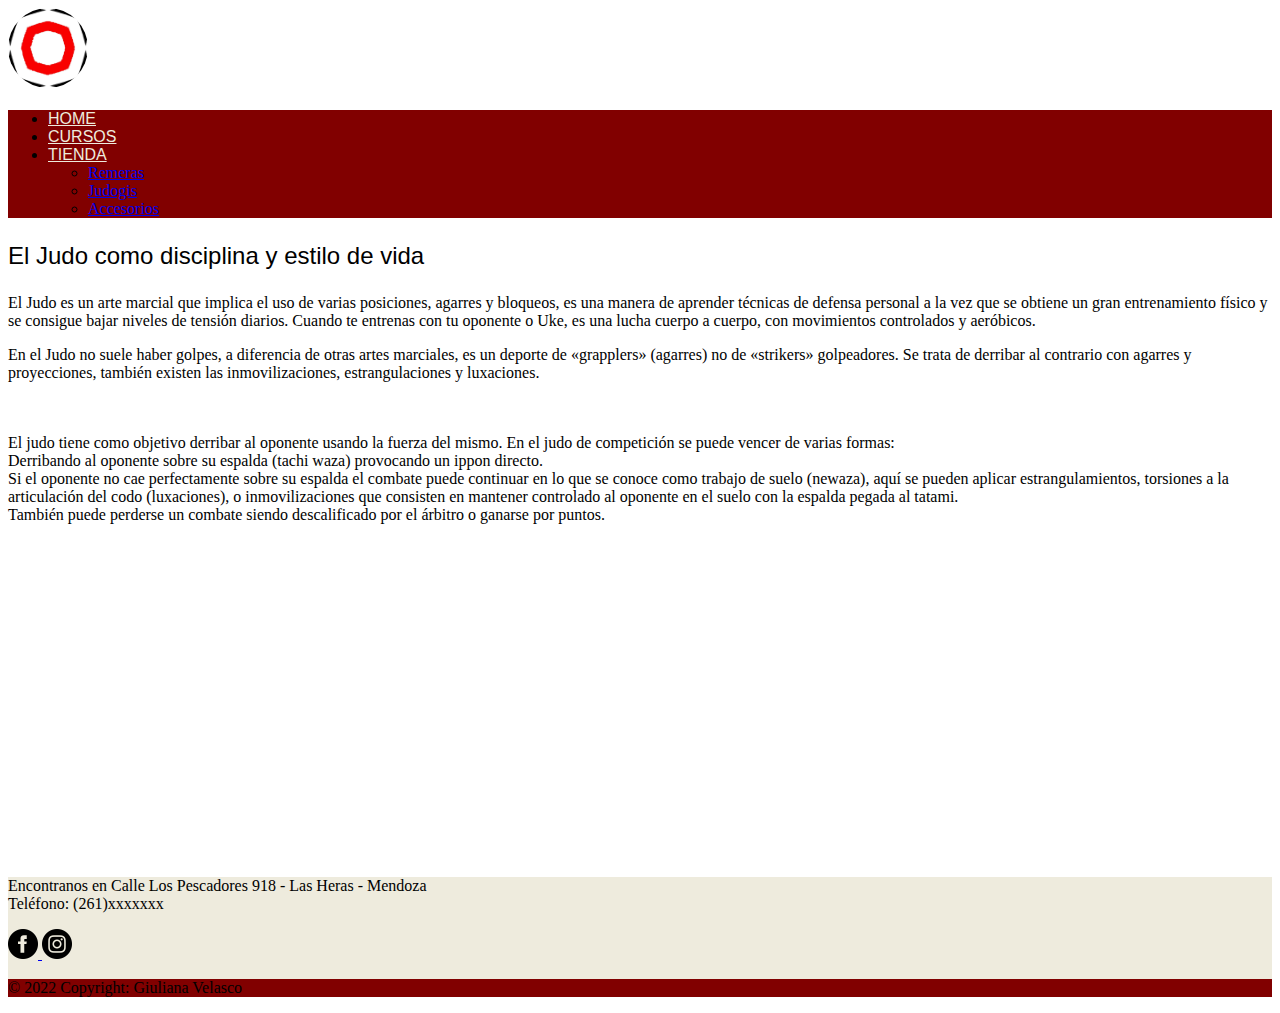
<file: index.html>
<!DOCTYPE html>
<html lang="en">

<head>
  <meta charset="UTF-8">
  <meta http-equiv="X-UA-Compatible" content="IE=edge">
  <meta name="viewport" content="width=device-width, initial-scale=1.0">

  <!-- link de bootstrap -->
  <link href="https://cdn.jsdelivr.net/npm/bootstrap@5.1.3/dist/css/bootstrap.min.css" rel="stylesheet"
    integrity="sha384-1BmE4kWBq78iYhFldvKuhfTAU6auU8tT94WrHftjDbrCEXSU1oBoqyl2QvZ6jIW3" crossorigin="anonymous">

  <!-- link al CSS -->
  <link rel="stylesheet" href="CSS/main.css">

  <link rel="stylesheet" href="https://fonts.google.com/">
  <title>Home - Dojo Icmen</title>
</head>

<body>
  <header>
    <seccion class="navbar fondoheader">
      <div class="container-fluid align-self-start justify-content-end">
        <a class="colortitulo">
          <img class="logo girar" src="img/logo.jpeg" alt="Logo del Dojo" width="80" height="80"
            class="d-inline-block align-text-top">
        </a>
      </div>
  </header>

  <!-- menu de navegación -->
  <nav class="navbar fondonav">
    <ul class="nav nav-tabs">
      <li class="nav-item">
        <a class="nav-link active navcolor" aria-current="page" href="index.html">Home</a>
      </li>
      <li class="nav-item">
        <a class="nav-link navcolor" href="pages/cursos.html">Cursos</a>
      </li>
      <li class="nav-item dropdown">
        <a class="nav-link dropdown-toggle navcolor" href="" id="navbarDropdownMenuLink" role="button" data-bs-toggle="dropdown" aria-expanded="false">
          Tienda
        </a>
        <ul class="dropdown-menu" aria-labelledby="navbarDropdownMenuLink">
          <li>
            <a class="dropdown-item" href="pages/tienda.html">Remeras</a>
          </li>
          <li>
            <a class="dropdown-item" href="pages/tienda.html">Judogis</a>
          </li>
          <li>
            <a class="dropdown-item" href="pages/tienda.html">Accesorios</a>
          </li>
        </ul>
      </li>
    </ul>
  </nav>

  <main>
    <div class="container">
      <div class="row">
        <p class="col-md-12 col-sm-12 tituloMain">El Judo como disciplina y estilo de vida</p>
        <p class="col-md-6 col-sm-12">
          El Judo es un arte marcial que implica el uso de varias posiciones, agarres y bloqueos, es una manera de aprender técnicas de defensa personal a la vez que se obtiene un gran entrenamiento físico y se consigue bajar niveles de tensión diarios. Cuando te entrenas con tu oponente o Uke, es una lucha cuerpo a cuerpo, con movimientos controlados y aeróbicos.
        </p>
        <p class="col-md-6 col-sm-12">
          En el Judo no suele haber golpes, a diferencia de otras artes marciales, es un deporte de «grapplers» (agarres) no de «strikers» golpeadores. Se trata de derribar al contrario con agarres y proyecciones, también existen las inmovilizaciones, estrangulaciones y luxaciones.
          <br><br><br>
        </p>
      </div>
      <!-- video de presentación -->
      <div class="row">
        <p class="col-md-6 col-sm-12">
          El judo tiene como objetivo derribar al oponente usando la fuerza del mismo. En el judo de competición se puede vencer de varias formas:<br>
          Derribando al oponente sobre su espalda (tachi waza) provocando un ippon directo.<br>
          Si el oponente no cae perfectamente sobre su espalda el combate puede continuar en lo que se conoce como trabajo de suelo (newaza), aquí se pueden aplicar estrangulamientos, torsiones a la articulación del codo (luxaciones), o inmovilizaciones que consisten en mantener controlado al oponente en el suelo con la espalda pegada al tatami.<br>
          También puede perderse un combate siendo descalificado por el árbitro o ganarse por puntos.
        </p>
        <div class="col-md-6 col-sm-12 m-0.5 d-flex justify-content-center">
          <iframe class="videoIndex" width="500" height="285" src="https://www.youtube.com/embed/okZNbTKysb0"
            title="YouTube video player" frameborder="0"
            allow="accelerometer; autoplay; clipboard-write; encrypted-media; gyroscope; picture-in-picture"
            allowfullscreen></iframe>
        </div>
      </div>
    </div>
  </main>

  <footer class="fondofooter text-black">
    <div class="container-fuid">

      <div class="row m-0">
        <div class="col-6 text-right">
          <p> Encontranos en Calle Los Pescadores 918 - Las Heras - Mendoza <br> Teléfono: (261)xxxxxxx </p>
        </div>

        <!-- Section: Social media -->
        <section class="mb-4 text-center col-6">

          <!-- Facebook -->
          <a class="btn btn-outline-light btn-floating m-1" href="https://www.facebook.com/DojoIcmen" role="button"
            target="blank">
            <img height=30rem width=30rem src="img/iconFacebook.png" alt="Icono de Facebook">
          </a>

          <!-- Instagram -->
          <a class="btn btn-outline-light btn-floating m-1" href="https://www.instagram.com/dojo_icmen/" target="blank"
            role="button">
            <img height="30rem" width="30rem" src="img/iconInsta.png" alt="Icono de Instagram">
          </a>

        </section>
      </div>

      <!-- Copyright -->
      <div class="row text-center p-1 m-0" style="background-color: #810000;">
        <p class="col-12 text-white">© 2022 Copyright: Giuliana Velasco</p>
      </div>
    </div>
  </footer>

  <!-- link js -->
  <script src="https://cdn.jsdelivr.net/npm/bootstrap@5.1.3/dist/js/bootstrap.bundle.min.js"
    integrity="sha384-ka7Sk0Gln4gmtz2MlQnikT1wXgYsOg+OMhuP+IlRH9sENBO0LRn5q+8nbTov4+1p"
    crossorigin="anonymous"></script>

</body>

</html>
</file>
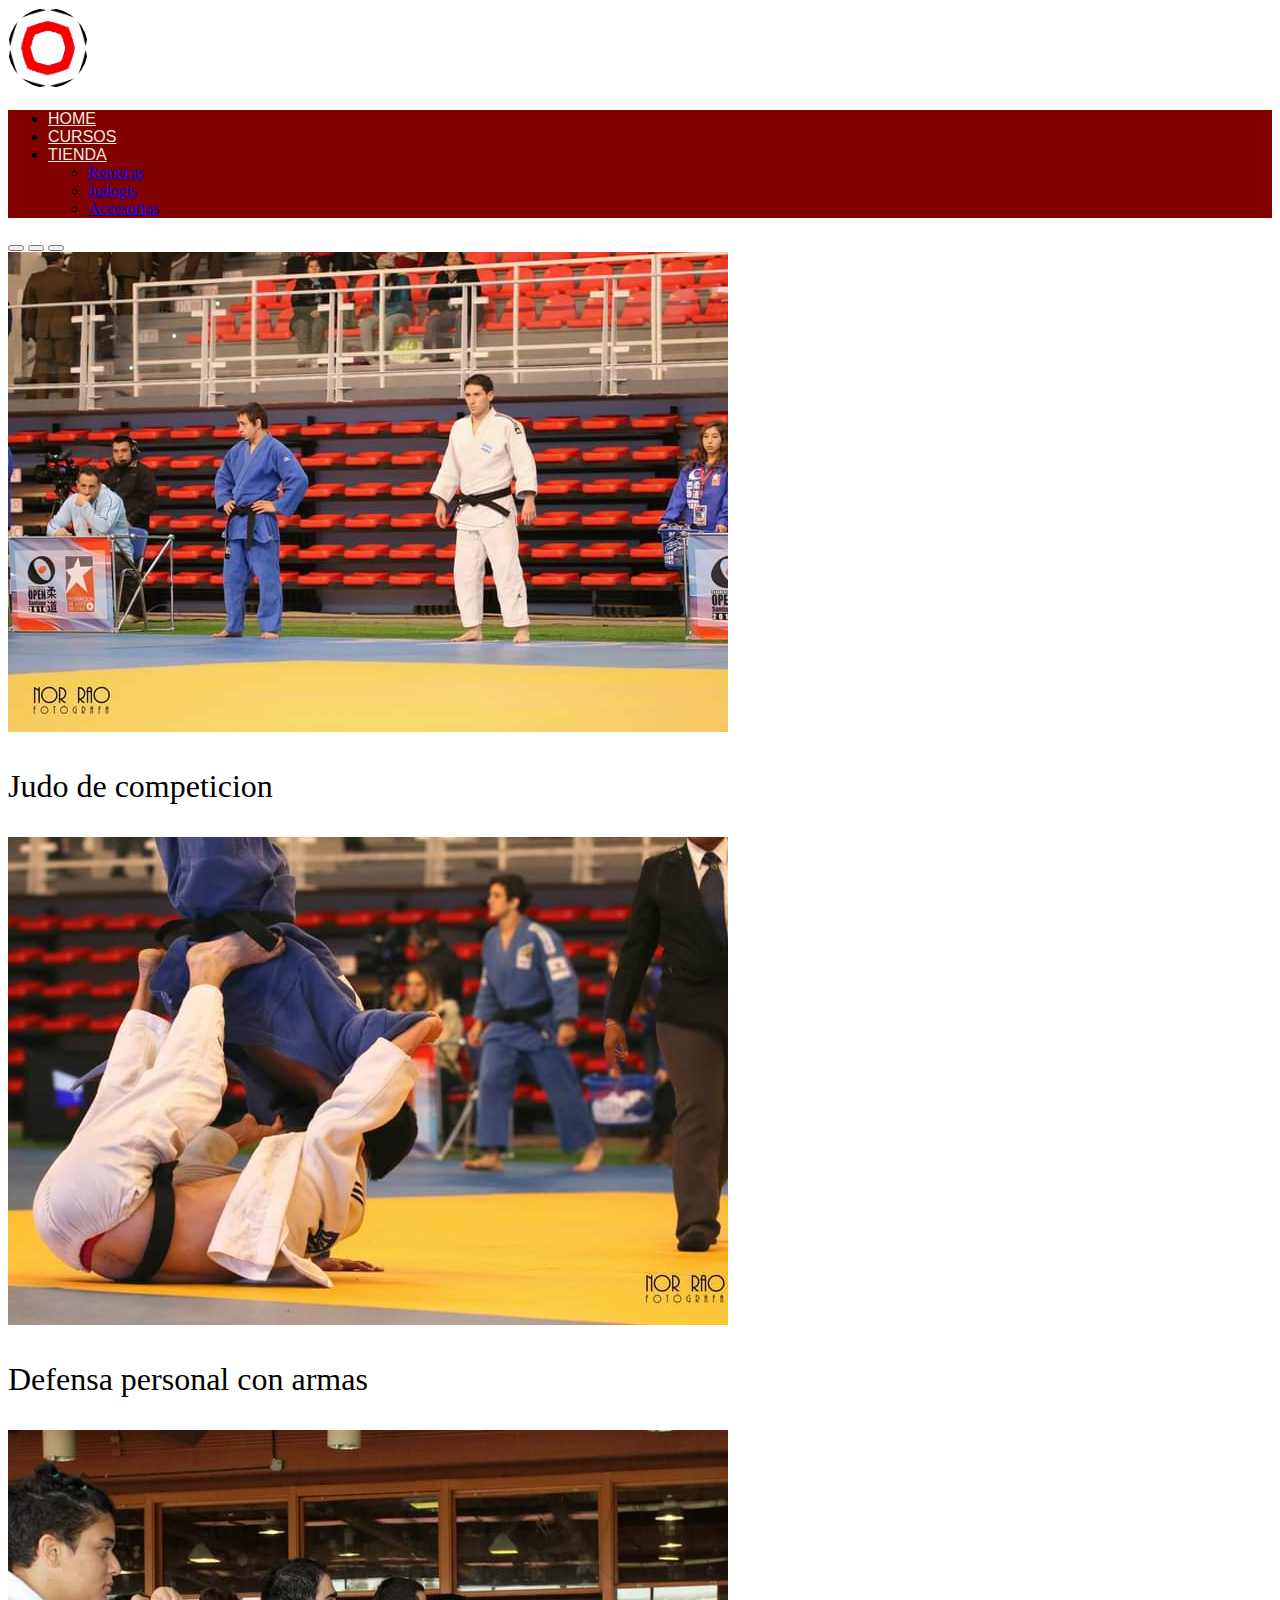
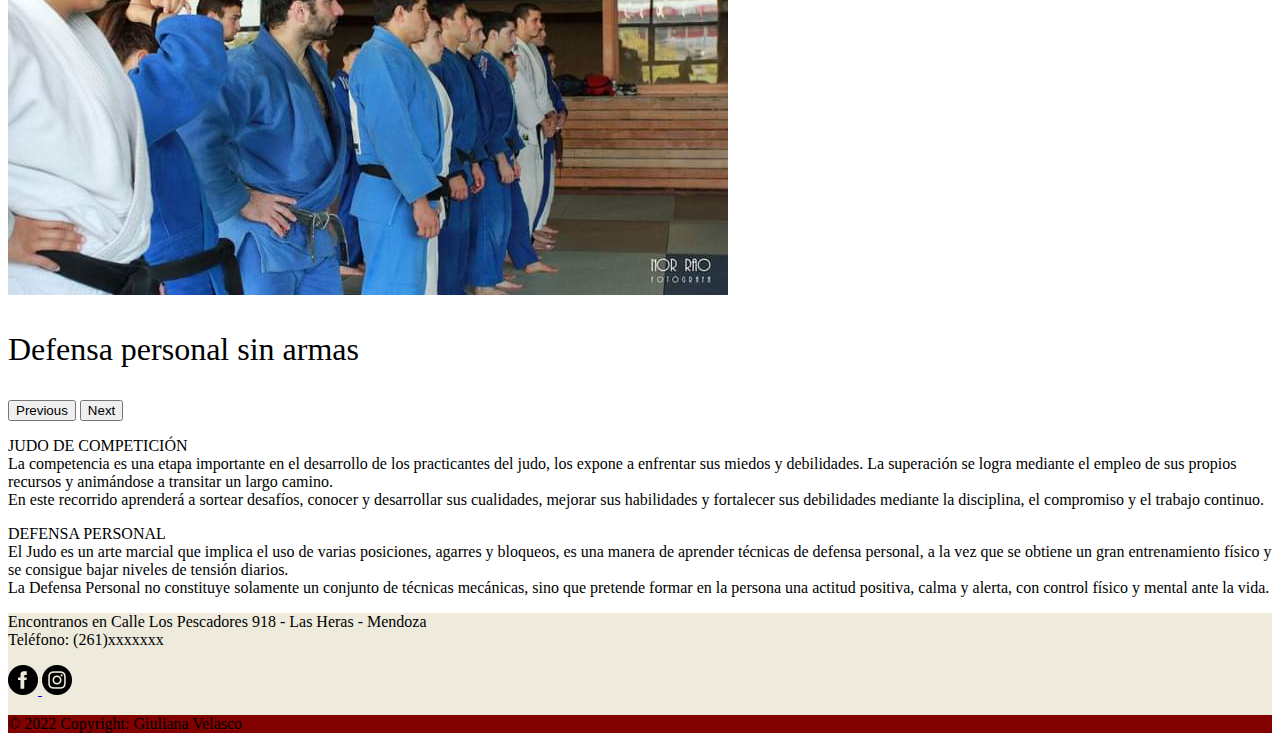
<file: pages/cursos.html>
<!DOCTYPE html>
<html lang="en">

<head>
    <meta charset="UTF-8">
    <meta http-equiv="X-UA-Compatible" content="IE=edge">
    <meta name="viewport" content="width=device-width, initial-scale=1.0">

    <!-- link de bootstrap -->
    <link href="https://cdn.jsdelivr.net/npm/bootstrap@5.1.3/dist/css/bootstrap.min.css" rel="stylesheet"
        integrity="sha384-1BmE4kWBq78iYhFldvKuhfTAU6auU8tT94WrHftjDbrCEXSU1oBoqyl2QvZ6jIW3" crossorigin="anonymous">

    <!-- link de CSS -->
    <link rel="stylesheet" href="../CSS/main.css">

    <link rel="stylesheet" href="https://fonts.google.com/">
    <title>Cursos - Dojo Icmen</title>
</head>

<body>
    <header>
        <seccion class="navbar fondoheader">
            <div class="container-fluid align-self-start justify-content-end">
                <a class="colortitulo">
                    <img class="logo girar" src="../img/logo.jpeg" alt="Logo del Dojo" width="80" height="80"
                        class="d-inline-block align-text-top">
                </a>
            </div>
    </header>

    <!-- menu de navegación -->
    <nav class="navbar fondonav">
        <ul class="nav nav-tabs">
            <li class="nav-item">
                <a class="nav-link navcolor" aria-current="page" href="../index.html">Home</a>
            </li>
            <li class="nav-item">
                <a class="nav-link active navcolor" href="cursos.html">Cursos</a>
            </li>
            <li class="nav-item dropdown">
                <a class="nav-link dropdown-toggle navcolor" href="" id="navbarDropdownMenuLink"
                    role="button" data-bs-toggle="dropdown" aria-expanded="false">
                    Tienda
                </a>
                <ul class="dropdown-menu" aria-labelledby="navbarDropdownMenuLink">
                    <li>
                        <a class="dropdown-item" href="tienda.html">Remeras</a>
                    </li>
                    <li>
                        <a class="dropdown-item" href="tienda.html">Judogis</a>
                    </li>
                    <li>
                        <a class="dropdown-item" href="tienda.html">Accesorios</a>
                    </li>
                </ul>
            </li>
        </ul>
    </nav>

    <main>
        <div class="container">

            <!--Carrusel de imagenes-->
            <section class="row mt-4 mb-4">
                <div id="carouselExampleIndicators" class="carousel slide col-md-6" data-bs-ride="carousel">
                    <div class="carousel-indicators">
                        <button type="button" data-bs-target="#carouselExampleIndicators" data-bs-slide-to="0"
                            class="active" aria-current="true" aria-label="Slide 1"></button>
                        <button type="button" data-bs-target="#carouselExampleIndicators" data-bs-slide-to="1"
                            aria-label="Slide 2"></button>
                        <button type="button" data-bs-target="#carouselExampleIndicators" data-bs-slide-to="2"
                            aria-label="Slide 3"></button>
                    </div>
                    <div class="carousel-inner">
                        <div class="carousel-item active">
                            <img src="../img/judoka1.jpeg" class="d-block w-100 img-fluid" alt="imagen judo">

                            <div class="carousel-caption d-none d-md-block">
                                <p class="leyendaImg">Judo de competicion</p>
                            </div>
                        </div>

                        <div class="carousel-item">
                            <img src="../img/judoka2.jpeg" class="d-block w-100 img-fluid"
                                alt="imagen defensa personal con armas">

                            <div class="carousel-caption d-none d-md-block">
                                <p class="leyendaImg">Defensa personal con armas</p>
                            </div>
                        </div>

                        <div class="carousel-item">
                            <img src="../img/judoka4.jpeg" class="d-block w-100 img-fluid"
                                alt="imagen defensa personal sin armas">

                            <div class="carousel-caption d-none d-md-block">
                                <p class="leyendaImg">Defensa personal sin armas</p>
                            </div>
                        </div>

                    </div>
                    <button class="carousel-control-prev" type="button" data-bs-target="#carouselExampleIndicators"
                        data-bs-slide="prev">
                        <span class="carousel-control-prev-icon" aria-hidden="true"></span>
                        <span class="visually-hidden">Previous</span>
                    </button>
                    <button class="carousel-control-next" type="button" data-bs-target="#carouselExampleIndicators"
                        data-bs-slide="next">
                        <span class="carousel-control-next-icon" aria-hidden="true"></span>
                        <span class="visually-hidden">Next</span>
                    </button>
                </div>
                <div class="col-md-3 text-center d-flex align-items-c">
                    <p>JUDO DE COMPETICIÓN <br>
                        La competencia es una etapa importante en el desarrollo de los practicantes del judo, los expone
                        a enfrentar sus miedos y debilidades. La superación se logra mediante el empleo de sus propios
                        recursos y animándose a transitar un largo camino.
                        <br>
                        En este recorrido aprenderá a sortear desafíos, conocer y desarrollar sus cualidades, mejorar
                        sus habilidades y fortalecer sus debilidades mediante la disciplina, el compromiso y el trabajo
                        continuo.
                    </p>
                </div>
                <div class="col-md-3 text-center d-flex align-items-c">
                    <p>DEFENSA PERSONAL<br>
                        El Judo es un arte marcial que implica el uso de varias posiciones, agarres y bloqueos, es una
                        manera de aprender técnicas de defensa personal, a la vez que se obtiene un gran entrenamiento
                        físico y se consigue bajar niveles de tensión diarios.<br>
                        La Defensa Personal no constituye solamente un conjunto de técnicas mecánicas, sino que pretende
                        formar en la persona una actitud positiva, calma y alerta, con control físico y mental ante la
                        vida.
                    </p>
                </div>
            </section>

        </div>
    </main>

    <footer class="fondofooter text-black">
        <div class="container-fuid">

            <div class="row m-0">
                <div class="col-6 text-right">
                    <p> Encontranos en Calle Los Pescadores 918 - Las Heras - Mendoza <br> Teléfono: (261)xxxxxxx </p>
                </div>
                <!-- Section: Social media -->
                <section class="mb-4 text-center col-6">

                    <!-- Facebook -->
                    <a class="btn btn-outline-light btn-floating m-1" href="https://www.facebook.com/DojoIcmen"
                        role="button" target="blank">
                        <img height=30rem width=30rem src="../img/iconFacebook.png" alt="Icono de Facebook">
                    </a>

                    <!-- Instagram -->
                    <a class="btn btn-outline-light btn-floating m-1" href="https://www.instagram.com/dojo_icmen/"
                        target="blank" role="button">
                        <img height="30rem" width="30rem" src="../img/iconInsta.png" alt="Icono de Instagram">
                    </a>

                </section>
            </div>

            <!-- Copyright -->
            <div class="row text-center p-1 m-0" style="background-color: #810000;">
                <p class="text-white">© 2022 Copyright: Giuliana Velasco</p>
            </div>
        </div>
    </footer>


    <!-- link js -->
    <script src="https://cdn.jsdelivr.net/npm/bootstrap@5.1.3/dist/js/bootstrap.bundle.min.js"
        integrity="sha384-ka7Sk0Gln4gmtz2MlQnikT1wXgYsOg+OMhuP+IlRH9sENBO0LRn5q+8nbTov4+1p"
        crossorigin="anonymous"></script>

</body>

</html>
</file>
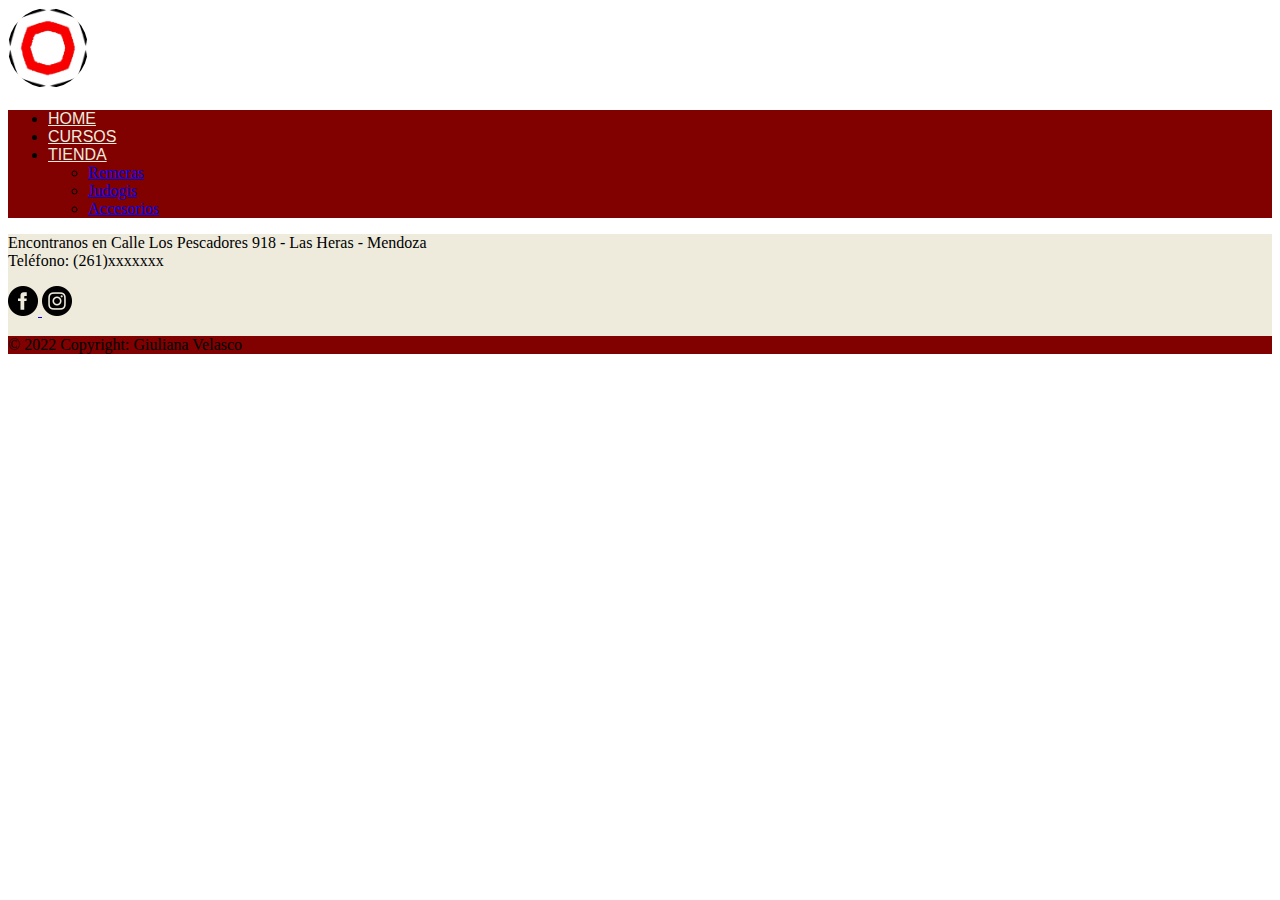
<file: pages/tienda.html>
<!DOCTYPE html>
<html lang="en">

<head>
    <meta charset="UTF-8">
    <meta http-equiv="X-UA-Compatible" content="IE=edge">
    <meta name="viewport" content="width=device-width, initial-scale=1.0">

    <!-- link de bootstrap -->
    <link href="https://cdn.jsdelivr.net/npm/bootstrap@5.1.3/dist/css/bootstrap.min.css" rel="stylesheet" integrity="sha384-1BmE4kWBq78iYhFldvKuhfTAU6auU8tT94WrHftjDbrCEXSU1oBoqyl2QvZ6jIW3" crossorigin="anonymous">
    
    <!-- link de CSS -->
    <link rel="stylesheet" href="../CSS/main.css">

    <link rel="stylesheet" href="https://fonts.google.com/">
    <title>Tienda - Dojo Icmen</title>
</head>
<body>

    <header>
        <seccion class="navbar fondoheader">
          <div class="container-fluid align-self-start justify-content-end">
            <a class="colortitulo">
              <img class="logo girar" src="../img/logo.jpeg" alt="Logo del Dojo" width="80" height="80" class="d-inline-block align-text-top">
            </a>
          </div>
    </header>

    <!-- menu de navegación -->
    <nav class="navbar fondonav">
        <ul class="nav nav-tabs">
            <li class="nav-item">
                <a class="nav-link navcolor" aria-current="page" href="../index.html">Home</a>
            </li>
            <li class="nav-item">
                <a class="nav-link navcolor" href="cursos.html">Cursos</a>
            </li>
            <li class="nav-item dropdown">
                <a class="nav-link dropdown-toggle active navcolor" href="" id="navbarDropdownMenuLink"
                    role="button" data-bs-toggle="dropdown" aria-expanded="false">
                    Tienda
                </a>
                <ul class="dropdown-menu" aria-labelledby="navbarDropdownMenuLink">
                    <li>
                        <a class="dropdown-item" href="tienda.html">Remeras</a>
                    </li>
                    <li>
                        <a class="dropdown-item" href="tienda.html">Judogis</a>
                    </li>
                    <li>
                        <a class="dropdown-item" href="tienda.html">Accesorios</a>
                    </li>
                </ul>
            </li>
        </ul>
    </nav>

    <main>

    </main>

    <footer class="fondofooter text-black">
        <div class="container-fuid">
            
            <div class="row m-0">
                <div class="col-6 text-right">
                    <p> Encontranos en Calle Los Pescadores 918 - Las Heras - Mendoza <br> Teléfono: (261)xxxxxxx </p>
                </div>
                <!-- Section: Social media -->
                <section class="mb-4 text-center col-6">
  
                    <!-- Facebook -->
                    <a class="btn btn-outline-light btn-floating m-1" href="https://www.facebook.com/DojoIcmen"
                        role="button" target="blank">
                        <img height=30rem width=30rem src="../img/iconFacebook.png" alt="Icono de Facebook">
                    </a>
  
                    <!-- Instagram -->
                    <a class="btn btn-outline-light btn-floating m-1" href="https://www.instagram.com/dojo_icmen/"
                        target="blank" role="button">
                        <img height="30rem" width="30rem" src="../img/iconInsta.png" alt="Icono de Instagram">
                    </a>
  
                </section>
            </div>
  
            <!-- Copyright -->
            <div class="row text-center p-1 m-0" style="background-color: #810000;">
                <p class="text-white">© 2022 Copyright: Giuliana Velasco</p>
            </div>
        </div>
    </footer>

    <!-- link js -->
  <script src="https://cdn.jsdelivr.net/npm/bootstrap@5.1.3/dist/js/bootstrap.bundle.min.js"
  integrity="sha384-ka7Sk0Gln4gmtz2MlQnikT1wXgYsOg+OMhuP+IlRH9sENBO0LRn5q+8nbTov4+1p"
  crossorigin="anonymous"></script>

</body>
</html>
</file>
<file: CSS/main.css>
.logo {
    border-radius: 100px;
}

/* Animacion en logo */
.girar{
    animation-name: girar;
    animation-iteration-count: infinite;
    animation-duration: 30s;
}
@keyframes girar{
    from{
        transform: rotate(0);
    }
    to{
        transform: rotate(360deg);
    }
}
.fondoheader{
    background-image: url(../img/portada2.jpeg);
    background-repeat: no-repeat;
    background-size: cover;
    min-height: 240px;
}
.navcolor{
    color: #EEEBDD;
    font-family: 'Roboto', sans-serif;
    font-size: 1rem;
    text-transform: uppercase;
}
.fondonav{
    background-color: #810000;
}
.colortitulo{
    color: #CE1212;
    font-family: 'Roboto', sans-serif;
    font-size: 1.5rem;
    text-decoration: none;
    text-transform: uppercase;
    font-weight: bold;
}
.tituloMain{
    font-family: 'Roboto', sans-serif;
    font-size: 1.5rem;
}
.fondofooter{
    background-color: #EEEBDD;
}
.leyendaImg{
    font-size: 2rem;
}
.nav-link:hover{
    color: #EEEBDD;
}
.videoIndex{
    margin-bottom: 2rem;
}
/* @media (max-width: 768px) { 
    .clase
}*/
</file>
